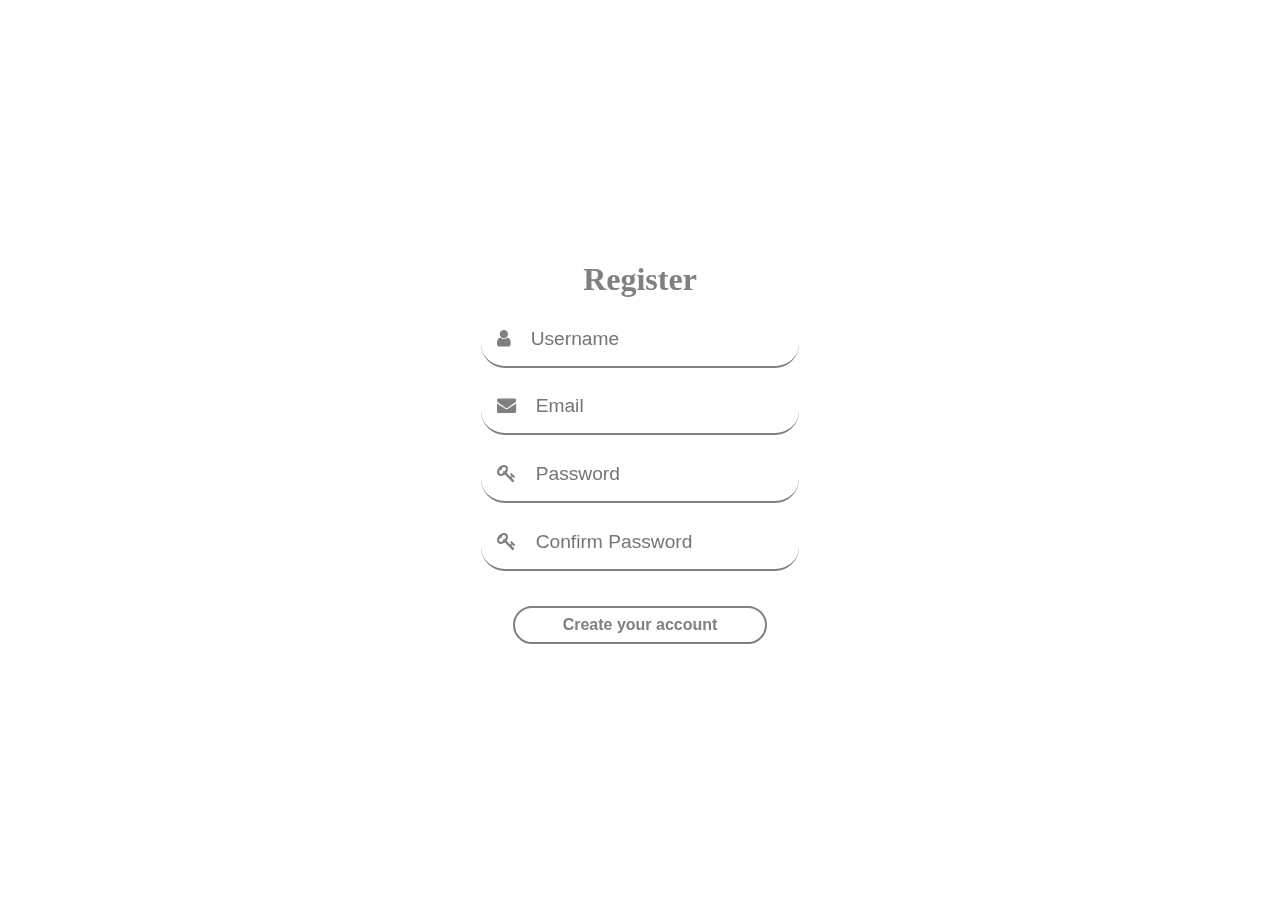
<file: index.html>
<!DOCTYPE html>
<html lang="en">
<head>
    <meta charset="UTF-8">
    <meta name="viewport" content="width=device-width, initial-scale=1.0">
    <link rel="stylesheet" href="style.css">
    
    <link rel="stylesheet" href="https://cdnjs.cloudflare.com/ajax/libs/font-awesome/4.7.0/css/font-awesome.min.css">

    <link rel="shortcut icon" href="favicon.png" type="image/x-icon"> 
    <title>Sign up</title>
</head>
<body>  
    


    <div class="all">
        <div>
            <h1>Register</h1>
        </div>

        <form action="login.html" id="form">

        <div class="new">
        <div class="my first">
            <span><i class="fa fa-user icon"></i></span>
            <input type="text" name="username" id="username" autocomplete="off" placeholder="Username" > 
        </div>

        <div class="erro">Username is required</div>
        </div>
      
        
        <div class="new" id="new">
    <div class="my first">
            <span><i class="fa fa-envelope"></i></span>
            <input type="text" name="email" id="email" autocomplete="off" placeholder="Email">
                      
        </div>

        <div class="erro">Email is required</div>
    </div>

    <div class="new">
        <div class="my first">
            <span><i class="fa fa-key icon"></i></span>
            <input type="password" name="password" id="password"  placeholder="Password">
            
        </div>
        <div class="erro">Password is required</div>
    </div>

    <div class="new">
        <div class="my first">
            <span><i class="fa fa-key icon"></i></span>
            <input type="password" name="cpassword" id="cpassword"  placeholder="Confirm Password">
        
        </div>
        <div class="erro">Password is required</div>
    </div>

    
      

    


        <div  class="my but">
            <button type="submit" id="btn">Create your account</button>
        </div>
     

    </form>

    </div>


    <script src="signupscript.js"></script>
</body>
</html>
</file>
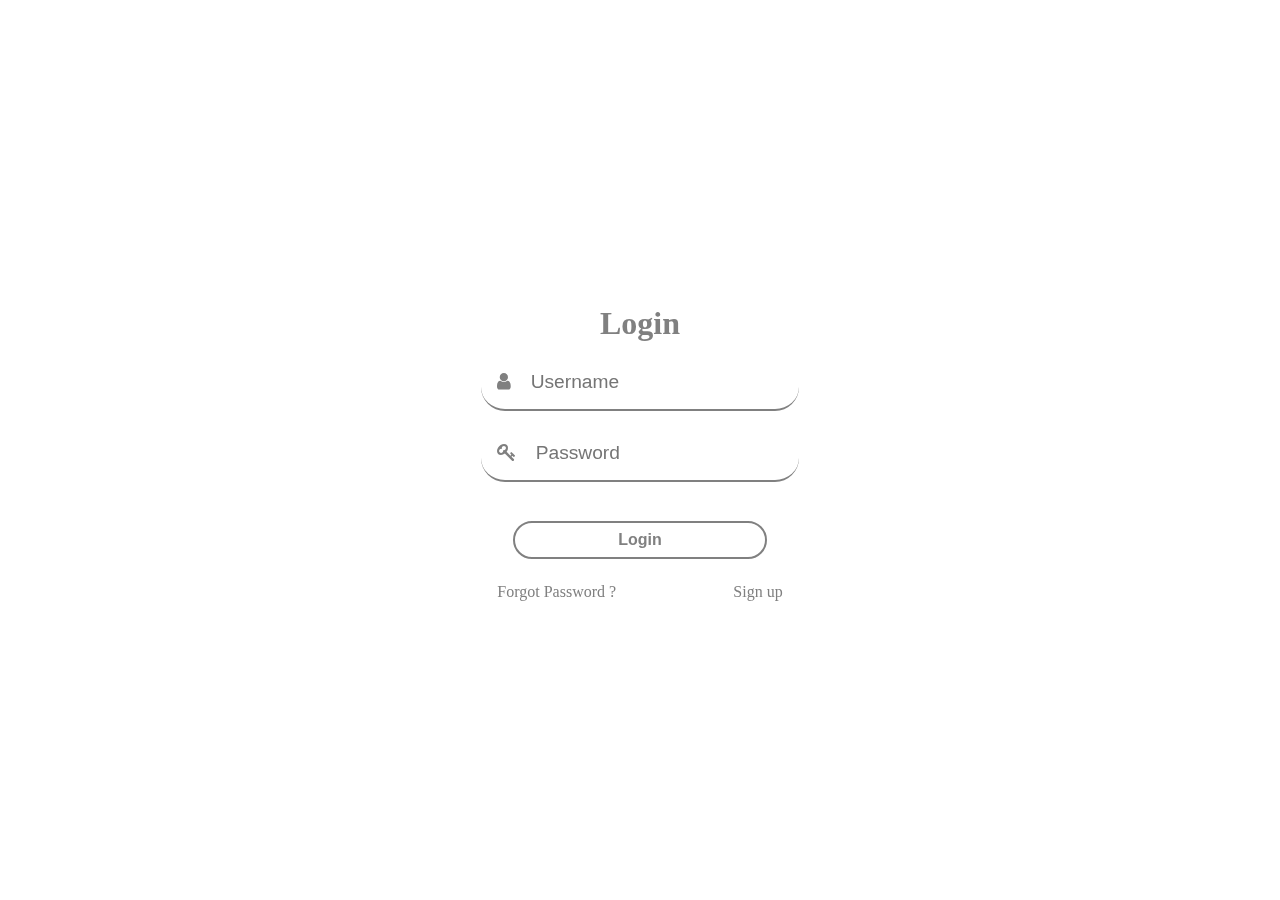
<file: login.html>
<!DOCTYPE html>
<html lang="en">
<head>
    <meta charset="UTF-8">
    <meta name="viewport" content="width=device-width, initial-scale=1.0">
    <link rel="stylesheet" href="stylelogin.css">
    
    <link rel="stylesheet" href="https://cdnjs.cloudflare.com/ajax/libs/font-awesome/4.7.0/css/font-awesome.min.css">

    <link rel="shortcut icon" href="favicon.png" type="image/x-icon"> 
    <title>Login | Get into your account</title>
</head>
<body>  
    


    <div class="all">
        <div>
            <h1>Login </h1>
        </div>

 <form action="#" id="form">
        <div class="new">
            <div class="my first">
                <span><i class="fa fa-user icon"></i></span>
                <input type="text" name="username" id="username" autocomplete="off" placeholder="Username" > 
            </div>
    
            <div class="erro">Username is required</div>
            </div>
            <div class="new">
                <div class="my first">
                    <span><i class="fa fa-key icon"></i></span>
                    <input type="password" name="password" id="password" autocomplete="off" placeholder="Password" > 
                </div>
        
                <div class="erro">Password is required</div>
                </div>
        <div  class="my but">
            <button type="submit">Login</button>
        </div>
    </form>
        <div class="my links">
            <a href="#" target="_blank" rel="noopener noreferrer">Forgot Password ?</a>
            <a href="index.html" target="_blank" rel="noopener noreferrer">Sign up</a>
        </div>
    
    </div>


<script src="loginscript.js"></script>

</body>
</html>
</file>
<file: style.css>
body{
    margin: 0;
    padding: 0;
    box-sizing: border-box;
    
    background-image: url("https://images.pexels.com/photos/3435249/pexels-photo-3435249.jpeg?auto=compress&cs=tinysrgb&w=1260&h=750&dpr=1");
    /* background-image: url("https://images.pexels.com/photos/1789968/pexels-photo-1789968.jpeg?auto=compress&cs=tinysrgb&w=1260&h=750&dpr=1"); */
    background-attachment: fixed;
    background-size: cover;
    background-repeat: no-repeat;
    width: 100%;
    height: 100vh;
    display: flex;
    
    justify-content: center;
    align-items: center;
    /* border: 2px solid black; */
  



}




h1{
    color: gray;
    display: flex;
    justify-content: center;
    align-self: center;
}

h1:hover{
    color: aliceblue;
}





.all{
    /* border: 2px solid black; */
    background-color: rgb(255, 2555, 255,0.1);
    backdrop-filter: blur(10px);
    display: flex;
    flex-direction: column;
    justify-content: center;
    align-items:stretch;
    /* border-radius: 40px 40px 10px 10px; */
    border-radius: 20px;
    padding: 0em 0.5em 0em 0.5em;
   
 
}






.my{
    padding: 0.5rem 1rem 1rem 1rem ;
    /* border: 2px solid grey; */
   

    
    /* border: 6px solid black; */

}

.my i{
    font-size: 1.2em;
    color: gray;
}

.my i:hover{
    color: aliceblue;

}



.my input{
    background-color: rgb(255, 2555, 255,0.1);
    /* backdrop-filter: blur(2px); */
    /* color: transparent; */
 
    color: aliceblue;
    /* border: 2px solid grey; */
    background-color: transparent;
    border-radius: 10px;
    border: none;
    font-size: 1.2em;
    padding: 0em 0em 0em 0.8em;
    /* margin: 0em 0em 0.5em 0em; */
    /* margin: 0.5em 0em 0.5em 0em; */

    /* border: 2px solid grey; */
}

.new .erro{
    /* border: 2px solid grey; */
    /* padding: 1em 1em 1em 0em; */
    color: rgb(238, 129, 129);
    font-weight: 500;
    padding: 0.1em 0em 0em 1em;
    color: transparent;
    
}

.new .succ{
    /* border: 2px solid grey; */
    color: rgb(86, 228, 68);
    font-weight: 600;
    padding: 0.1em 0em 0.1em 1em;
    /* display: none; */
}




.but{
    display: flex;
    /* width: auto; */
    justify-content: center;
    align-self: stretch;
    padding: 1em 0em;
    
}
.first{
    /* margin: 0em 0em 0em 0em; */
    border-radius: 40px;
    border-bottom: 2px solid aliceblue;
    border-color: gray;
    /* padding: 1em 1em; */
}

.first:hover{
    border-color: aliceblue;
}


.first:active{
    border-color: aliceblue;
}

button{
    width: 80%;
    background-color: transparent;
    border: none;
    outline: none;
    border: 2px solid aliceblue;
    border-radius: 40px;
    padding: 0.5em 0em 0.5em 0em;
    color: aliceblue;
    color:gray;

    font-size: 1em;
    font-weight: bolder;
    /* border-bottom: 2px solid aliceblue; */
    border-color:gray ;
}

button:hover{
    color: aliceblue;
    cursor: pointer;
    border-color: aliceblue;
}

button:active{
    color: gray;
    border-color: gray;
}


input:active{
    outline: none;
    background-color: transparent;

}



input:focus{
    /* background-color: aliceblue; */
    /* border: none; */
    outline: none;
    background-color: transparent;
    /* background-color: transparent; */
}

.links{
    /* border: 6px solid black; */
    display: flex;
    /* width: auto; */
    justify-content: space-between;
    align-self: stretch;
    
}



a{
    color: gray;
    font-size: 1rem;
    text-decoration: none;
}

a:hover{
    color: aliceblue;
    text-decoration: underline;
}
a:active{
    color: gray;
}




@media only screen and (max-width: 425px) and (min-width:10px) {
   

    body{
        margin: 0;
        padding: 0;
        box-sizing: border-box;
        
        background-image: url("https://images.pexels.com/photos/3435249/pexels-photo-3435249.jpeg?auto=compress&cs=tinysrgb&w=1260&h=750&dpr=1");
        /* background-image: url("https://images.pexels.com/photos/1789968/pexels-photo-1789968.jpeg?auto=compress&cs=tinysrgb&w=1260&h=750&dpr=1"); */
        background-attachment: fixed;
        background-size: cover;
        background-repeat: no-repeat;
        width: 100%;
        height: 90vh;
        display: flex;
        
        justify-content: center;
        align-items: center;
        /* border: 2px solid black; */
   }
    
   
.my{
    padding: 0.5rem 1rem 1rem 1rem ;
    /* border: 2px solid grey; */
   

    
    /* border: 6px solid black; */

}

.my i{
    font-size: 1em;
    color: gray;
}

.my i:hover{
    color: aliceblue;

}



.my input{
    background-color: rgb(255, 2555, 255,0.1);
    /* backdrop-filter: blur(2px); */
    /* color: transparent; */
 
    color: aliceblue;
    /* border: 2px solid grey; */
    background-color: transparent;
    border-radius: 10px;
    border: none;
    font-size: 1.1em;
    padding: 0em 0em 0em 0.8em;
    /* margin: 0em 0em 0.5em 0em; */
    /* margin: 0.5em 0em 0.5em 0em; */

    /* border: 2px solid grey; */
}

.new .erro{
    /* border: 2px solid grey; */
    /* padding: 1em 1em 1em 0em; */
    color: rgb(238, 129, 129);
    font-weight: 500;
    padding: 0.3em 0em 0em 1em;
    color: transparent;
    
}

.new .succ{
    /* border: 2px solid grey; */
    color: rgb(86, 228, 68);
    font-weight: 600;
    padding: 0.3em 0em 0.1em 1em;
    /* display: none; */
}


   
}
</file>
<file: stylelogin.css>
body{
    margin: 0;
    padding: 0;
    box-sizing: border-box;
    
    background-image: url("https://images.pexels.com/photos/3435249/pexels-photo-3435249.jpeg?auto=compress&cs=tinysrgb&w=1260&h=750&dpr=1");
    /* background-image: url("https://images.pexels.com/photos/1789968/pexels-photo-1789968.jpeg?auto=compress&cs=tinysrgb&w=1260&h=750&dpr=1"); */
    background-attachment: fixed;
    background-size: cover;
    background-repeat: no-repeat;
    width: 100%;
    height: 100vh;
    display: flex;
    
    justify-content: center;
    align-items: center;
    /* border: 2px solid black; */
  



}
h1{
    color: gray;
    display: flex;
    justify-content: center;
    align-self: center;
}

h1:hover{
    color: aliceblue;
}





.all{
    /* border: 2px solid black; */
    background-color: rgb(255, 2555, 255,0.1);
    backdrop-filter: blur(10px);
    display: flex;
    flex-direction: column;
    justify-content: center;
    align-items:stretch;
    /* border-radius: 40px 40px 10px 10px; */
    border-radius: 20px;
    padding: 0em 0.5em 0em 0.5em;
   
 
}






.my{
    padding: 0.5rem 1rem 1rem 1rem ;
    /* border: 2px solid grey; */
   

    
    /* border: 6px solid black; */

}

.my i{
    font-size: 1.2em;
    color: gray;
}

.my i:hover{
    color: aliceblue;

}



.my input{
    background-color: rgb(255, 2555, 255,0.1);
    /* backdrop-filter: blur(2px); */
    /* color: transparent; */
 
    color: aliceblue;
    /* border: 2px solid grey; */
    background-color: transparent;
    border-radius: 10px;
    border: none;
    font-size: 1.2em;
    padding: 0em 0em 0em 0.8em;
    /* margin: 0em 0em 0.5em 0em; */
    /* margin: 0.5em 0em 0.5em 0em; */

    /* border: 2px solid grey; */
}

.new .erro{
    /* border: 2px solid grey; */
    /* padding: 1em 1em 1em 0em; */
    color: rgb(255, 108, 108);
    font-weight: 500;
    padding: 0.2em 0em 0.1em 1em;
    color: transparent;
    
}

.new .succ{
    color: rgb(86, 228, 68);
    font-weight: 500;
    padding: 0.1em 0em 0.1em 1em;
    /* display: none; */
}




.but{
    display: flex;
    /* width: auto; */
    justify-content: center;
    align-self: stretch;
    padding: 1em 0em;
    
}
.first{
    /* margin: 0em 0em 0em 0em; */
    border-radius: 40px;
    border-bottom: 2px solid aliceblue;
    border-color: gray;
    /* padding: 1em 1em; */
}

.first:hover{
    border-color: aliceblue;
}


.first:active{
    border-color: aliceblue;
}

button{
    width: 80%;
    background-color: transparent;
    border: none;
    outline: none;
    border: 2px solid aliceblue;
    border-radius: 40px;
    padding: 0.5em 0em 0.5em 0em;
    color: aliceblue;
    color:gray;

    font-size: 1em;
    font-weight: bolder;
    /* border-bottom: 2px solid aliceblue; */
    border-color:gray ;
}

button:hover{
    color: aliceblue;
    cursor: pointer;
    border-color: aliceblue;
}

button:active{
    color: gray;
    border-color: gray;
}


input:active{
    outline: none;
    background-color: transparent;

}



input:focus{
    /* background-color: aliceblue; */
    /* border: none; */
    outline: none;
    background-color: transparent;
    /* background-color: transparent; */
}

.links{
    /* border: 6px solid black; */
    display: flex;
    /* width: auto; */
    justify-content: space-between;
    align-self: stretch;
    
}



a{
    color: gray;
    font-size: 1rem;
    text-decoration: none;
}

a:hover{
    color: aliceblue;
    text-decoration: underline;
}
a:active{
    color: gray;
}




@media only screen and (max-width: 425px) and (min-width:10px) {

    
.my input{
    background-color: rgb(255, 2555, 255,0.1);
    /* backdrop-filter: blur(2px); */
    /* color: transparent; */
 
    color: aliceblue;
    /* border: 2px solid grey; */
    background-color: transparent;
    border-radius: 10px;
    border: none;
    font-size: 1.1em;
    padding: 0em 0em 0em 0.8em;
    /* margin: 0em 0em 0.5em 0em; */
    /* margin: 0.5em 0em 0.5em 0em; */

    /* border: 2px solid grey; */
}

}
</file>
